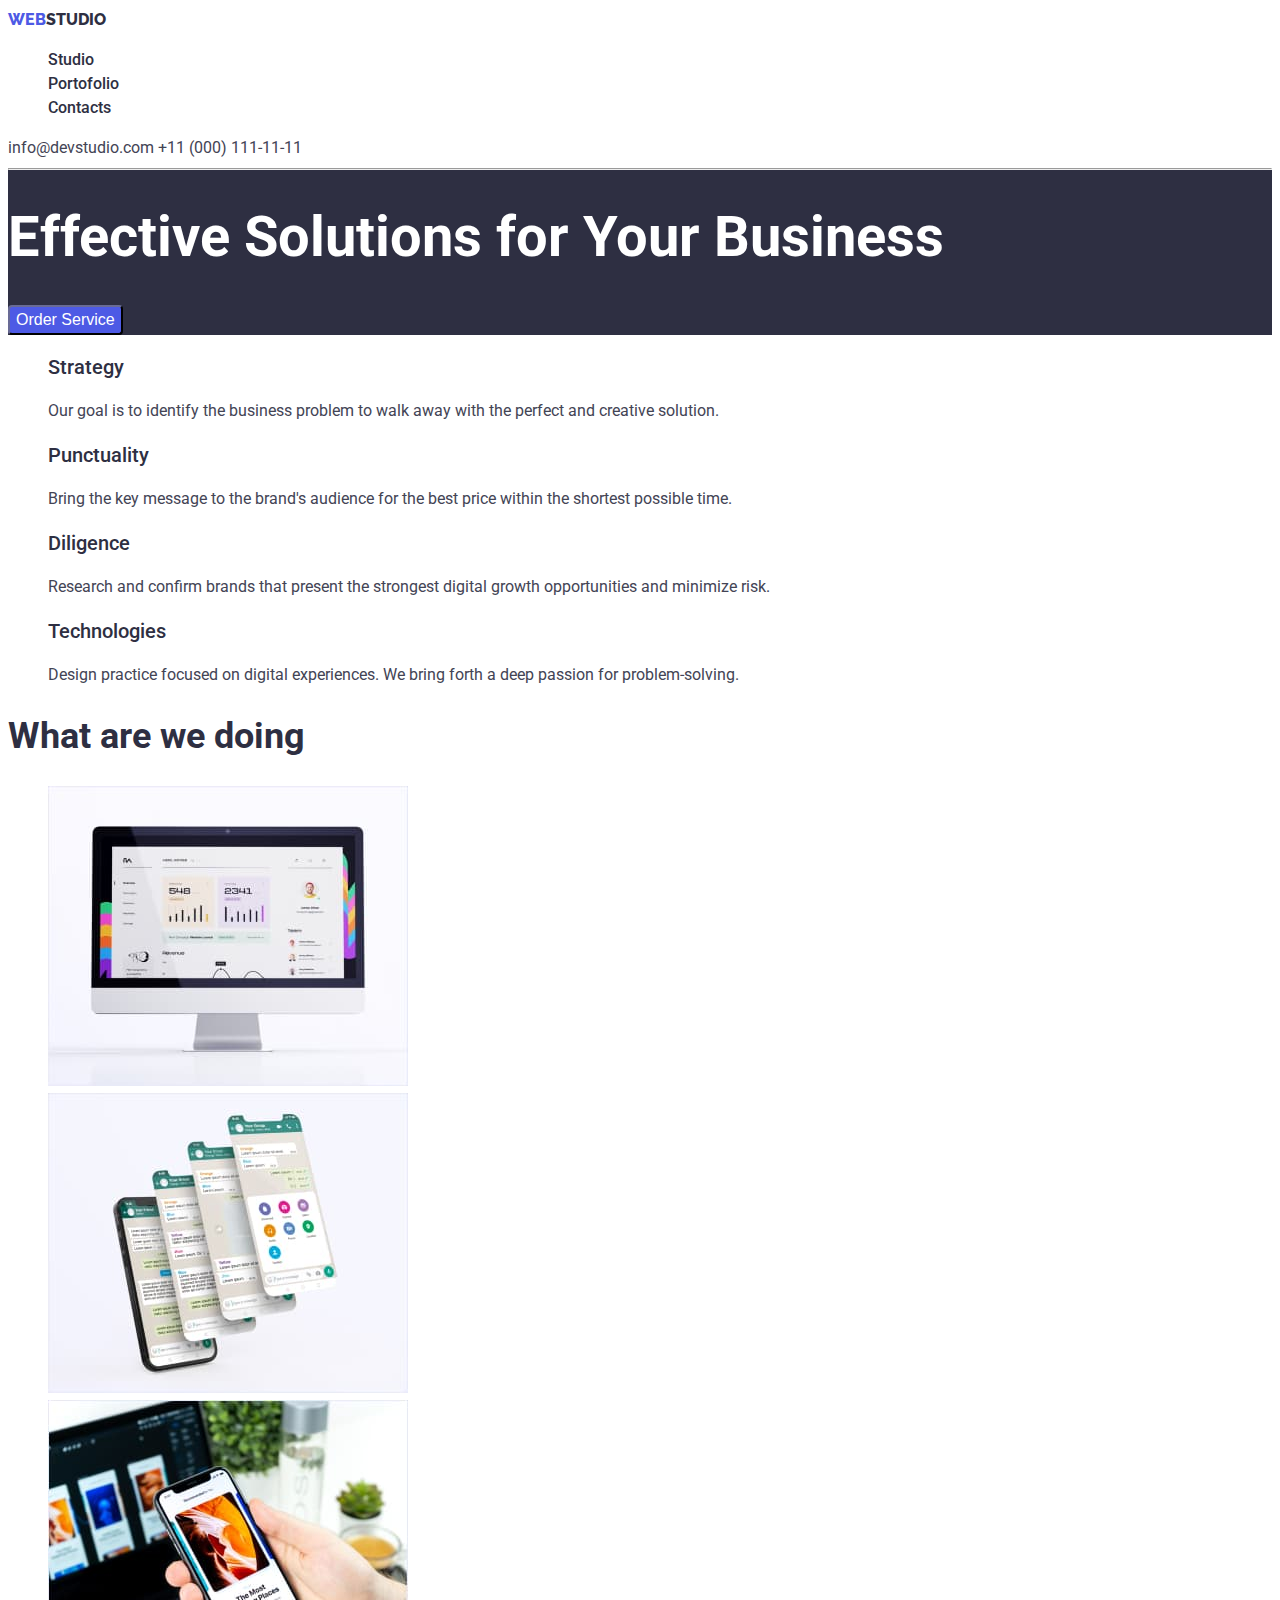
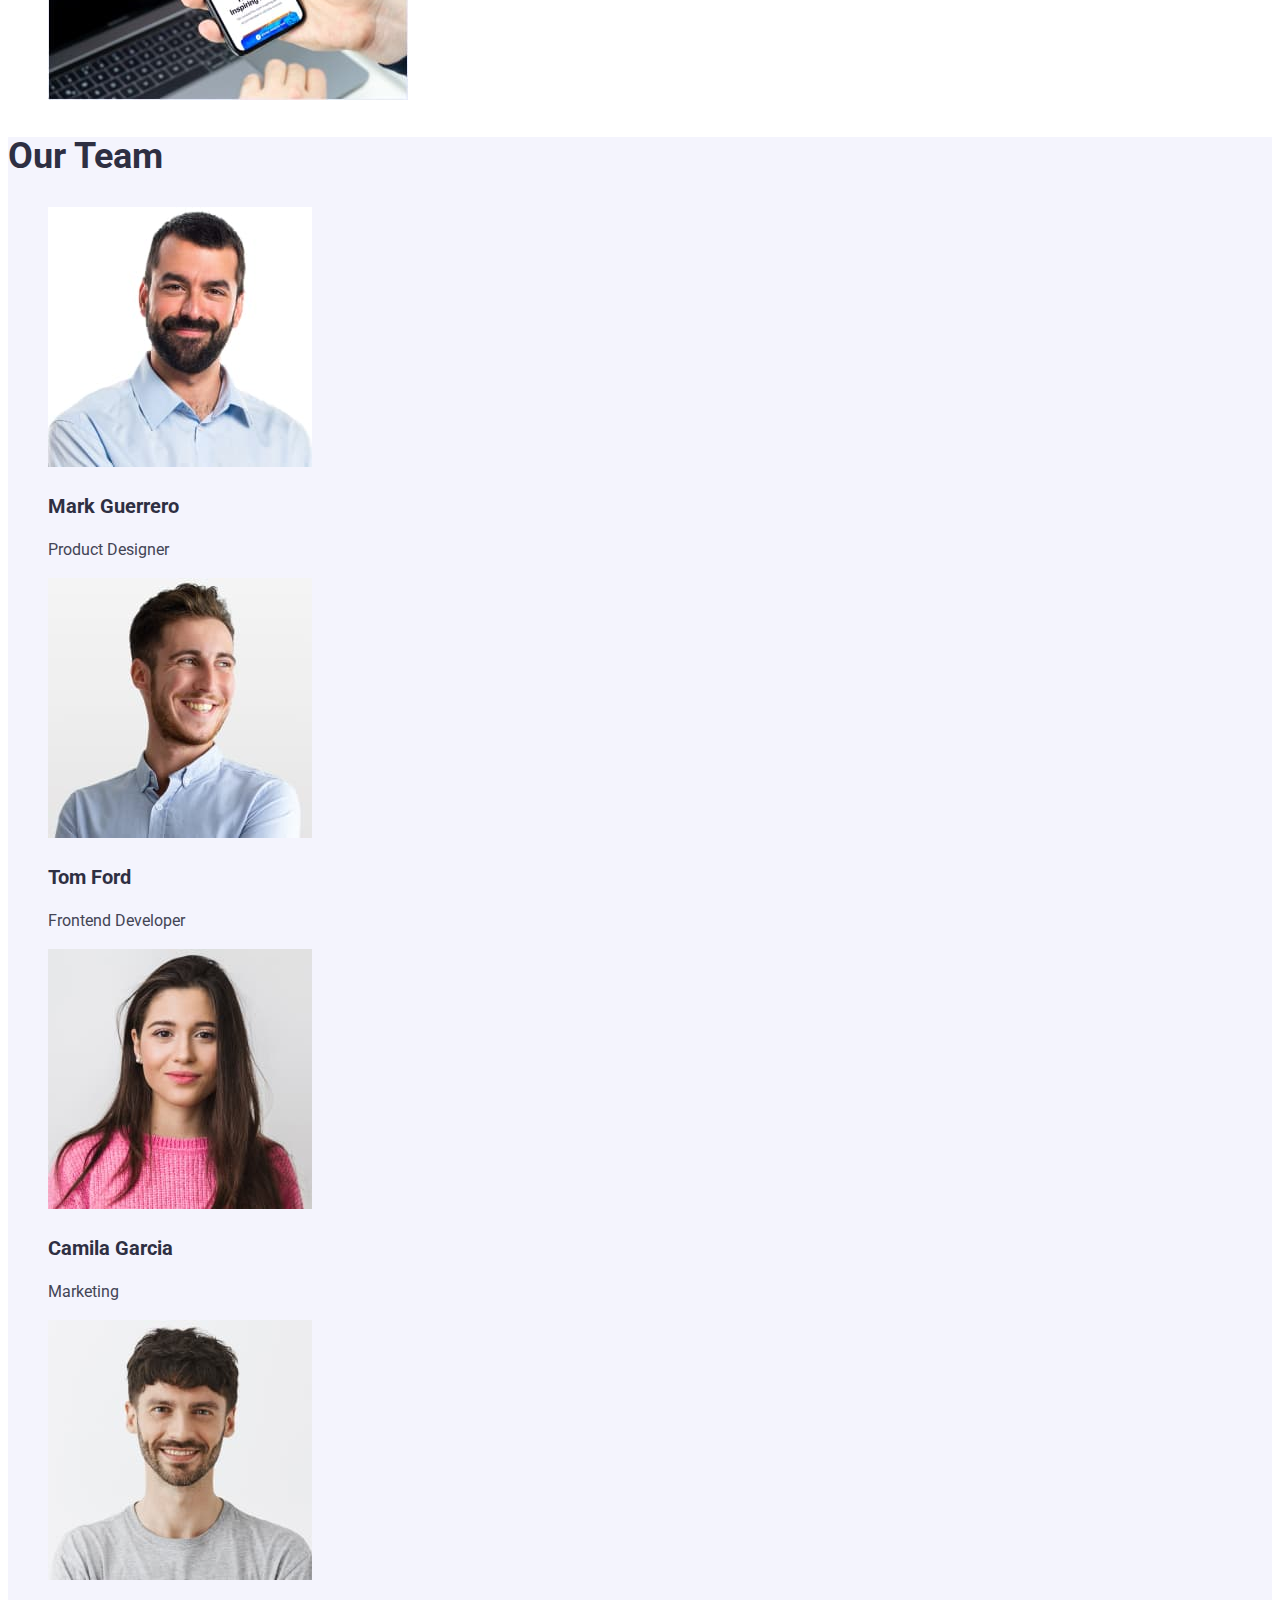
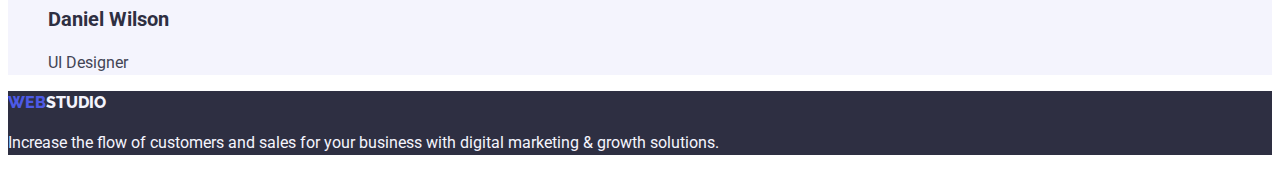
<file: index.html>
<!DOCTYPE html>
<html lang="en">
<head>
    <meta charset="UTF-8">
    <meta name="viewport" content="width=<device-width>, initial-scale=1.0">
    <link rel="preconnect" href="https://fonts.googleapis.com">
    <link rel="preconnect" href="https://fonts.gstatic.com" crossorigin>
    <link href="https://fonts.googleapis.com/css2?family=Raleway:ital,wght@0,100..900;1,100..900&family=Roboto:wght@400;500;700&display=swap" rel="stylesheet">
    <link href="https://fonts.googleapis.com/css2?family=Raleway:ital,wght@0,800;1,800&display=swap" rel="stylesheet">
    <link rel="stylesheet" href="css/styles.css" /> 
    <title>Studio</title>
</head>
<body>
    <header class="global-header">
        <a href="index.html" class="logo">STUDIO</a>
        <nav class="global-nav">
            <ul class="nav-list">
            <li>
                <a href="index.html" class="active">Studio</a>
            </li>
            <li>
                <a href="portofolio.html" class="active">Portofolio</a>
            </li>
            <li>
                <a href="" class="active">Contacts</a>
            </li>
            </ul>
        </nav>
        <address class="contact-list">
            <a href="mailto:info@devstudio.com" class="email-contact">info@devstudio.com</a>
            <a href="tel:+11(000)111-11-11" class="tel-contact">+11 (000) 111-11-11</a>
        </address>
    </header>
    <main>
        <!-- hero section -->
        <section class="hero-section">
            <hr/>
            <h1>Effective Solutions for Your Business</h1>
            <button type="button" class="service-button">Order Service</button>
        </section>
        <!-- Section 1 -->
        <section>
            <ul>
                <li><h3>Strategy</h3>
                    <p>Our goal is to identify the business problem to walk away with the perfect and creative solution. </p></li>
                <li><h3>Punctuality</h3>
                    <P>Bring the key message to the brand's audience for the best price within the shortest possible time.
                    </P></li>
                <li><h3>Diligence</h3>
                    <p>Research and confirm brands that present the strongest digital growth opportunities and minimize risk.
                    </p></li>
                <li><h3>Technologies</h3>
                    <p>Design practice focused on digital experiences. We bring forth a deep passion for problem-solving.
                    </p></li>
            </ul>
        </section>
        <!-- Section 2 -->
        <section>
            <h2>What are we doing</h2>
            <ul>
                <li>
                    <img src="./images/pc.jpg" 
                    alt="online account profile"
                    width="360"
                    height="300"/>
                </li>
                <li>
                    <img src="./images/phones.jpg" 
                    alt="wapp groups"
                    width="360"
                    height="300"/>
                </li>
                <li>
                    <img src="./images/placespic.jpg" 
                    alt="app for searching travel places" 
                    width="360" height="300"/>
                </li>
            </ul>
        </section>
        <!-- Section 3 -->
        <section class="section-card">
            <h2>Our Team</h2>
            <ul>
                <li>
                    <img src="./images/mark.jpg" alt="Mark Guerrero"
                     width="264" height="260"/>
                    <h3><strong>Mark Guerrero</strong></h3>
                    <p>Product Designer</p>
                </li>
                <li><img src="./images/tom.jpg" alt="Tom Ford"
                     width="264" height="260"/>
                    <h3><strong>Tom Ford</strong></h3>
                    <p>Frontend Developer</p>
                </li>
                <li><img src="./images/camila.jpg" alt="Camila Garcia"
                     width="264" height="260"/>
                    <h3><strong>Camila Garcia</strong></h3>
                    <p>Marketing</p>
                </li>
                <li><img src="./images/daniel.jpg" alt="Daniel Wilson"
                     width="264" height="260"/>
                    <h3><strong>Daniel Wilson</strong></h3>
                    <p>UI Designer</p>
                </li>
            </ul>
        </section>
    </main>
    <footer class="end-section">
            <a href="index.html" class="end-logo">STUDIO</a>
        <p class="end-text">Increase the flow of customers and sales for your business with digital marketing & growth solutions.</p>
    </footer>
</body>
</html>
</file>
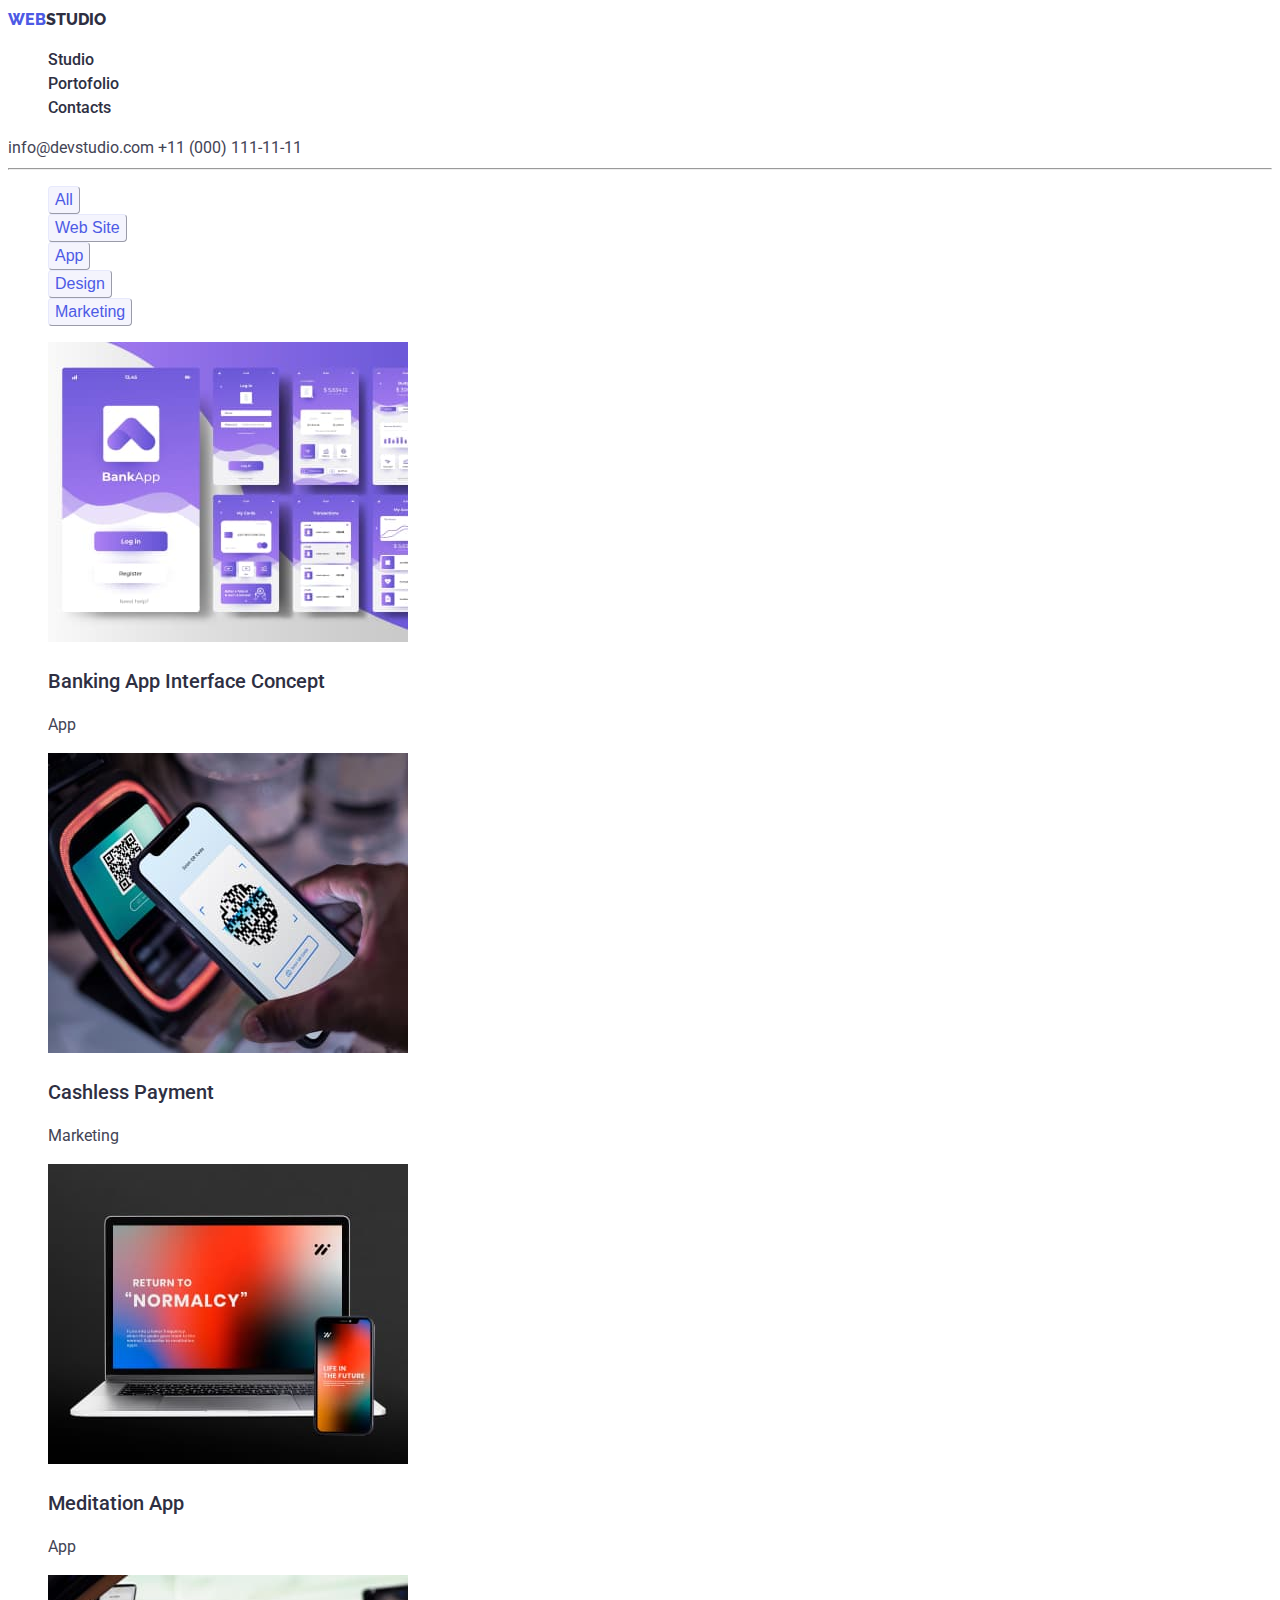
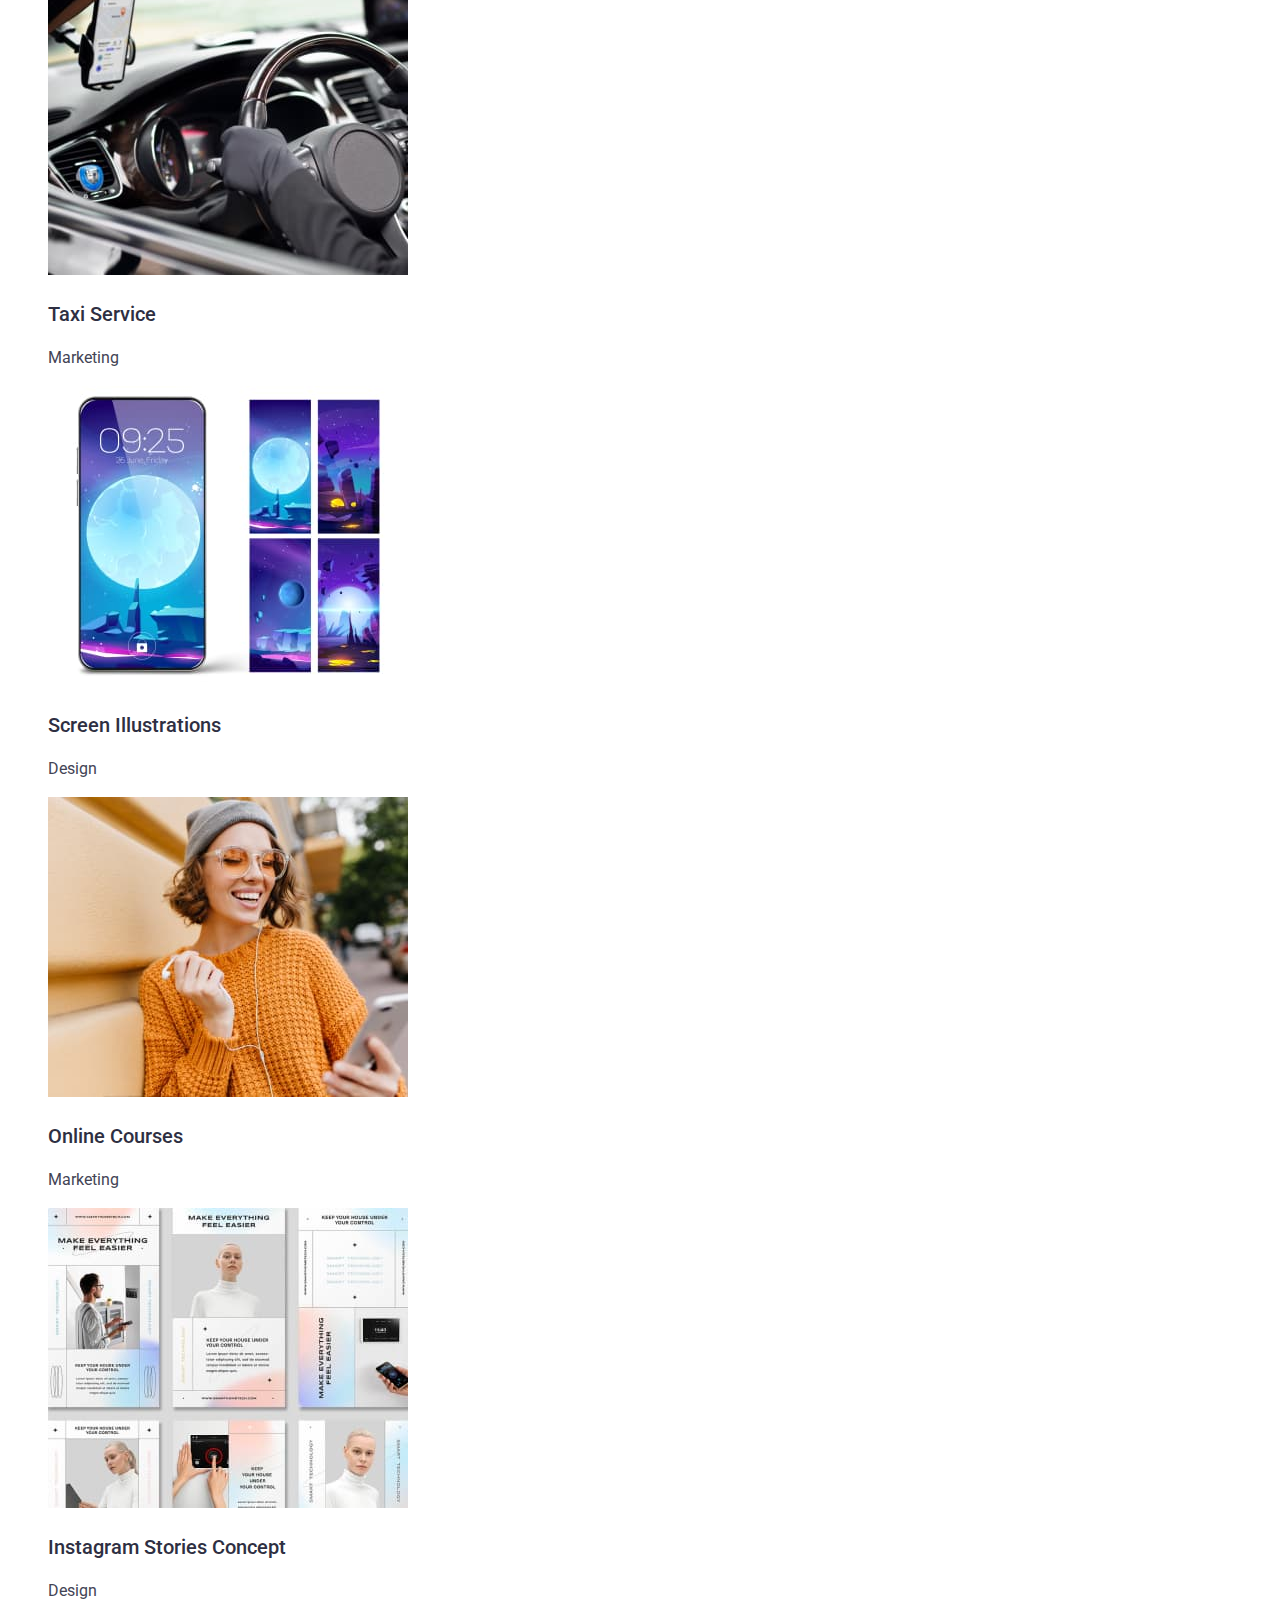
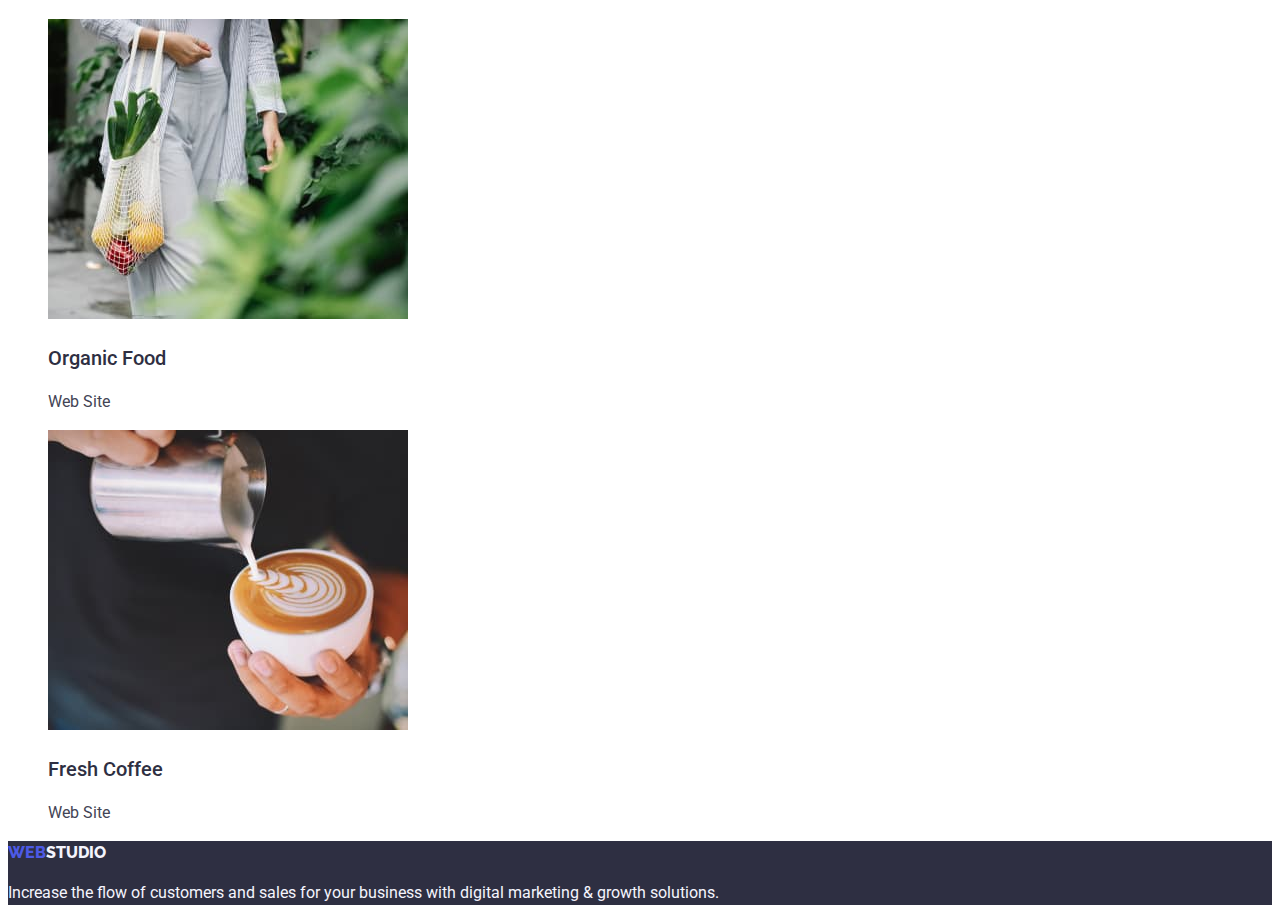
<file: portofolio.html>
<!DOCTYPE html>
<html lang="en">
<head>
    <meta charset="UTF-8">
    <meta name="viewport" content="width=device-width, initial-scale=1.0">
    <link rel="preconnect" href="https://fonts.googleapis.com">
    <link rel="preconnect" href="https://fonts.gstatic.com" crossorigin>
    <link href="https://fonts.googleapis.com/css2?family=Raleway:ital,wght@0,100..900;1,100..900&family=Roboto:wght@400;500;700&display=swap" rel="stylesheet">
    <link href="https://fonts.googleapis.com/css2?family=Raleway:ital,wght@0,800;1,800&display=swap" rel="stylesheet">
    <link rel="stylesheet" href="css/styles.css" /> 
    <title>Portofolio</title>
</head>
<body>
    <header class="global-header">
        <a href="index.html" class="logo">STUDIO</a>
        <nav class="global-nav">
            <ul>
                <li>
                    <a href="index.html" class="active">Studio</a>
                </li>
                <li>
                    <a href="portofolio.html" class="active">Portofolio</a>
                </li>
                <li>
                    <a href="" class="active">Contacts</a>
                </li>
            </ul>
        </nav>
        <address class="contact-list">
            <a href="mailto:info@devstudio.com" class="email-contact">info@devstudio.com</a>
            <a href="tel:+11(000)111-11-11" class="tel-contact">+11 (000) 111-11-11</a>
        </address>
    </header>
    <main>
        <!-- Hero filters -->
        <section class="hero-filters">
            <hr/>
            <ul class="filters">
                <li>
                    <button type="button">All</button>
                </li>
                <li>
                    <button type="button">Web Site</button>
                </li>
                <li>
                    <button type="button">App</button>
                </li>
                <li>
                    <button type="button">Design</button>
                </li>
                <li>
                    <button type="button">Marketing</button>
                </li>
            </ul>
        </section>
        <!-- Row 1 -->
        <section>
            <ul class="row-1">
                <li>
                    <img src="./images/banking.jpg" alt="banking app designed"
                    width="360" height="300"/>
                    <h3>Banking App Interface Concept</h3>
                    <p>App</p>
                </li>
                <li>
                    <img src="./images/cashless.jpg" alt="cashless payment via phone"
                    width="360" height="300"/>
                    <h3>Cashless Payment</h3>
                    <p>Marketing</p>
                </li>
                <li>
                    <img src="./images/meditation.jpg" alt="meditation app via different devices"
                    width="360" height="300"/>
                    <h3>Meditation App</h3>
                    <p>App</p>
                </li>
            </ul>
        </section>
        <!-- Row 2 -->
        <section>
            <ul class="row-2">
                <li>
                    <img src="./images/taxi.jpg" alt="taxi service app"
                    width="360" height="300"/>
                    <h3>Taxi Service</h3>
                    <p>Marketing</p>
                </li>
                <li>
                    <img src="./images/ilustration.jpg" alt="screen ilustrations on devices"
                    width="360" height="300"/>
                    <h3>Screen Illustrations</h3>
                    <p>Design</p>
                </li>
                <li>
                    <img src="./images/courses.jpg" alt="online courses participant"
                    width="360" height="300"/>
                    <h3>Online Courses</h3>
                    <p>Marketing</p>
                </li>
            </ul>
        </section>
        <!-- Row 3 -->
        <section>
            <ul class="row-3">
                <li>
                    <img src="./images/instaconcept.jpg" alt="multiple pics creating instagram layouts"
                    width="360" height="300"/>
                    <h3>Instagram Stories Concept</h3>
                    <p>Design</p>
                </li>
                <li>
                    <img src="./images/organic.jpg" alt="woman carrying organic bag and food"
                    width="360" height="300"/>
                    <h3>Organic Food</h3>
                    <p>Web Site</p>
                </li>
                <li>
                    <img src="./images/coffee.jpg" alt="barista creating a cappuccino cup"
                    width="360" height="300"/>
                    <h3>Fresh Coffee</h3>
                    <p>Web Site</p>
                </li>
            </ul>
        </section>
    </main>
    <footer class="end-section">
        <a href="index.html" class="end-logo">STUDIO</a>
        <p class="end-text">Increase the flow of customers and sales for your business with digital marketing & growth solutions.</p>
    </footer>
    </body>
</body>
</html>
</file>
<file: css/styles.css>
:root {
    --title-color:#2E2F42; /* NAVY BLUE */
    --body-color:#434455; /* SLATE */
    --color-hover:#404BBF; /* OCEAN */
    --service-color:#4D5AE5; /*IRIS*/
    --nav-buton-color:#F4F4FD; /* CLOUD */
    --heading-font-family: "Raleway",Verdana,Tahoma, sans-serif;
    --text-font-family: "Roboto",Verdana,Tahoma, sans-serif;
}
 
.logo::before,
.end-section .end-logo::before {
    content: "WEB";
    color:var(--service-color);
}

.logo{
    color:var(--title-color);
    font-family:var(--heading-font-family);
    font-weight: 800;
}
.end-section .end-logo{
    color:var(--nav-buton-color);
    font-family:var(--heading-font-family);
    font-weight: 800;
}

body {
   color:var(--body-color);
   font-family:var(--text-font-family);
   font-size: 16px;
   line-height: 1.5;
}

.hero-section hr, .hero-filters hr{
    color: var(--nav-buton-color);
}

a {
    text-decoration: none;
}

ul{
    list-style-type: none;
}

.contact-list a:hover,
.contact-list a:focus {
    color:var(--color-hover);
}

.contact-list a{
    color:var(--body-color);
    font-style: normal;
}

.global-header .global-nav a{
    font-weight: 500;
    font-size: 16px;
    line-height: 1.5;
    color: var(--title-color);
}

.global-header .global-nav a:hover,
.global-header .global-nav a:focus {
    color:var(--color-hover);
}

.hero-section {
    background-color: var(--title-color);
    }

h1 {
    font-weight: 700; 
    font-size: 56px;
    line-height: 1.07;
    color: #ffffff;
    align-self: center;
    /* letter-spacing: 2%; */
}

h2 {
    color:var(--title-color);
    font-weight: 700; 
    font-size: 36px;
    line-height: 1.1;
    /* letter-spacing: 2%; */
}

h3 {
    color: var(--title-color);
    font-weight: 500;
    font-size: 20px;
    line-height:1.2;
    /* letter-spacing: 2%; */
}
.service-button {
    font-weight: 500;
    font-size: 16px;
    line-height: 1.5;
    color: #ffffff;
    border-radius: 4px;
    border-color: var(--title-color);
    background-color: var(--service-color);
    cursor:pointer;
    /* letter-spacing: 4%; */
}
.service-button:hover,
.service-button:focus{
    background-color:var(--color-hover);
}

.hero-filters .filters button {
    background-color: var(--nav-buton-color);
    color:var(--service-color);
    border-radius: 4px;
    border-color:#E7E9FC;
    border-width: 1px;
    cursor: pointer;
    font-weight: 500;
    font-size: 16px;
    line-height: 1.5;
    /* letter-spacing: 4%; */
}

.hero-filters .filters button:hover {
   color: #ffffff;
   background-color:var(--color-hover);
}

.section-card{
    background-color: var(--nav-buton-color);
}
.end-section{
    background-color:var(--title-color);
}
.end-section .end-text {
    color:var(--nav-buton-color);
}
</file>
